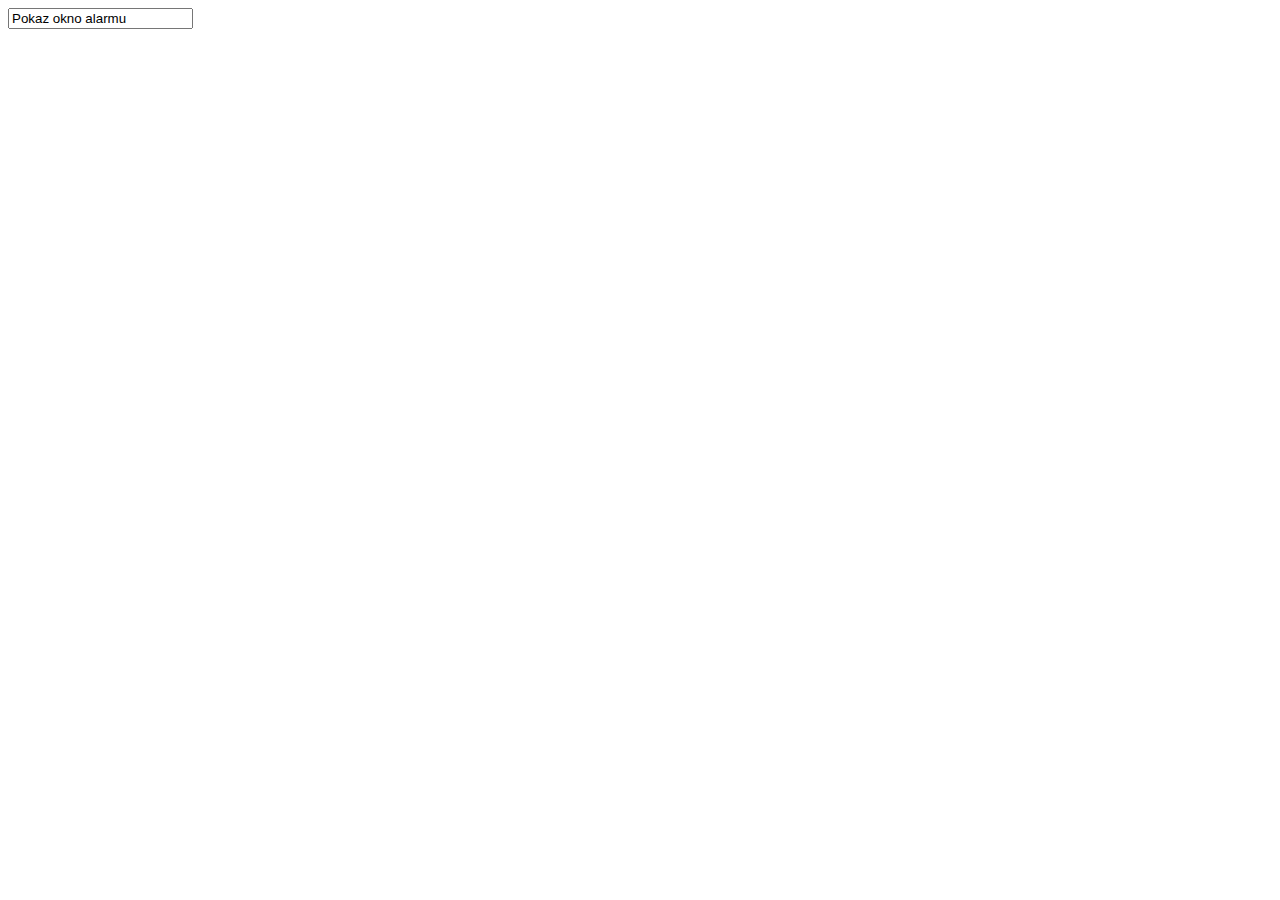
<file: Funkcje 2/index.html>
<html>
    <head> 
        
<script src="funkcja.js"></script>

 <script type = "text/javascript">
    function pokaz() { alert ("Uwaga, alarm!");}

 </script>       
<body>
    <input type "button" onclick= "pokaz()";
value= "Pokaz okno alarmu" >
</body>


    </head>
</html>
</file>
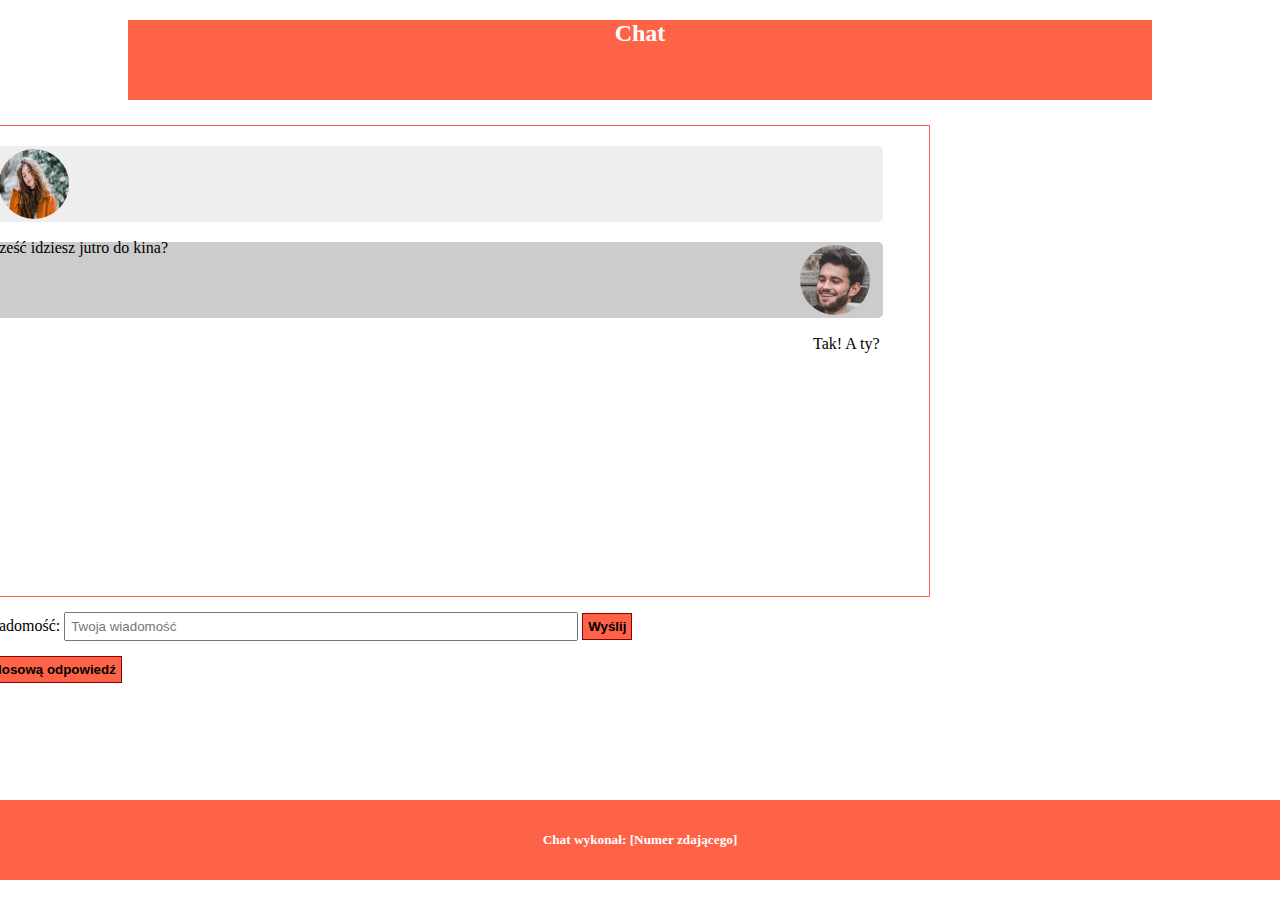
<file: 07.10/chat.html>
<!DOCTYPE html>
<html lang="pl">
<head>
    <meta charset="UTF-8">
    <meta name="viewport" content="width=device-width, initial-scale=1.0">
    <title>Chat</title>
    <link rel="stylesheet" href="styl.css">
</head>
<body>
    <header>
        <h2>Chat</h2>
    </header>
 
    <div class="container">
        <aside class="sidebar">
            <h3>Chaty</h3>
            <ul>
                <li>Ogólny</li>
                <li>Tematyczne
                    <ol>
                        <li>Turystyczny</li>
                        <li>Żeglarski</li>
                        <li>Filatelistyczny</li>
                        <li>Hodowla zwierzątek domowych</li>
                    </ol>
                </li>
            </ul>
            <h3>Uczestnicy</h3>
            <p>Jolanta Nowak</p>
            <img src="Jolka.jpg" alt="Jolanta Nowak">
            <p>Krzysztof Łukasiński</p>
            <img src="Krzysiek.jpg" alt="Krzysztof Łukasiński">
        </aside>
 
        <main class="main">
            <div class="chat">
                <div class="message jolanta">
                    <img src="Jolka.jpg" alt="Jolanta Nowak">
                    <p>Cześć idziesz jutro do kina?</p>
                </div>
                <div class="message krzysztof">
                    <img src="Krzysiek.jpg" alt="Krzysztof Łukasiński">
                    <p>Tak! A ty?</p>
                </div>
            </div>
            <div class="input-area">
                <label>Wpisz wiadomość:</label>
                <input type="text" placeholder="Twoja wiadomość">
                <button type="button">Wyślij</button>
            </div>
            <button type="button">Generuj losową odpowiedź</button>
        </main>
    </div>
 
    <footer>
        <h5>Chat wykonał: [Numer zdającego]</h5>
    </footer>
</body>
</html>
</file>
<file: 07.10/styl.css>
body {
    font-family: Garamond, serif;
    margin: 0;
    padding: 0;
}
 
header {
    background-color: Tomato;
    color: white;
    text-align: center;
    width: 80%;
    height: 80px;
    margin: auto;
    
}
 
.container {
    display: flex;
}
 
.sidebar {
    background-color: Coral;
    width: 20%;
    height: 680px;
    padding: 10px;
    position: relative; left: 1380px;
}
 
.main {
    width: 80%;
    height: 600px;
    padding: 10px;
    position: relative; right: 340px;
}
 
footer {
    background-color: Tomato;
    color: white;
    text-align: center;
    padding: 10px;
}
 
img {
    border-radius: 50%;
    margin: 0 10px;
    height: 70px;
    width: 70px;
}
 
.chat {
    border: 1px solid Tomato;
    margin: 15px 0;
    height: 470px;
    overflow-y: scroll;
}
 
.message {
    border-radius: 5px;
    width: 90%;
    height: 70px;
    margin: 2% auto;
    padding: 3px;
}
 
.jolanta {
    background-color: #EEE;
    text-align: left;
}
 
.krzysztof {
    background-color: #CCC;
    text-align: right;
}
 
.input-area {
    margin: 15px 0;
}
 
input[type="text"] {
    width: 500px;
    padding: 5px;
}
 
button {
    background-color: Tomato;
    border: 1px solid DarkRed;
    padding: 5px;
    font-weight: bold;
}
</file>
